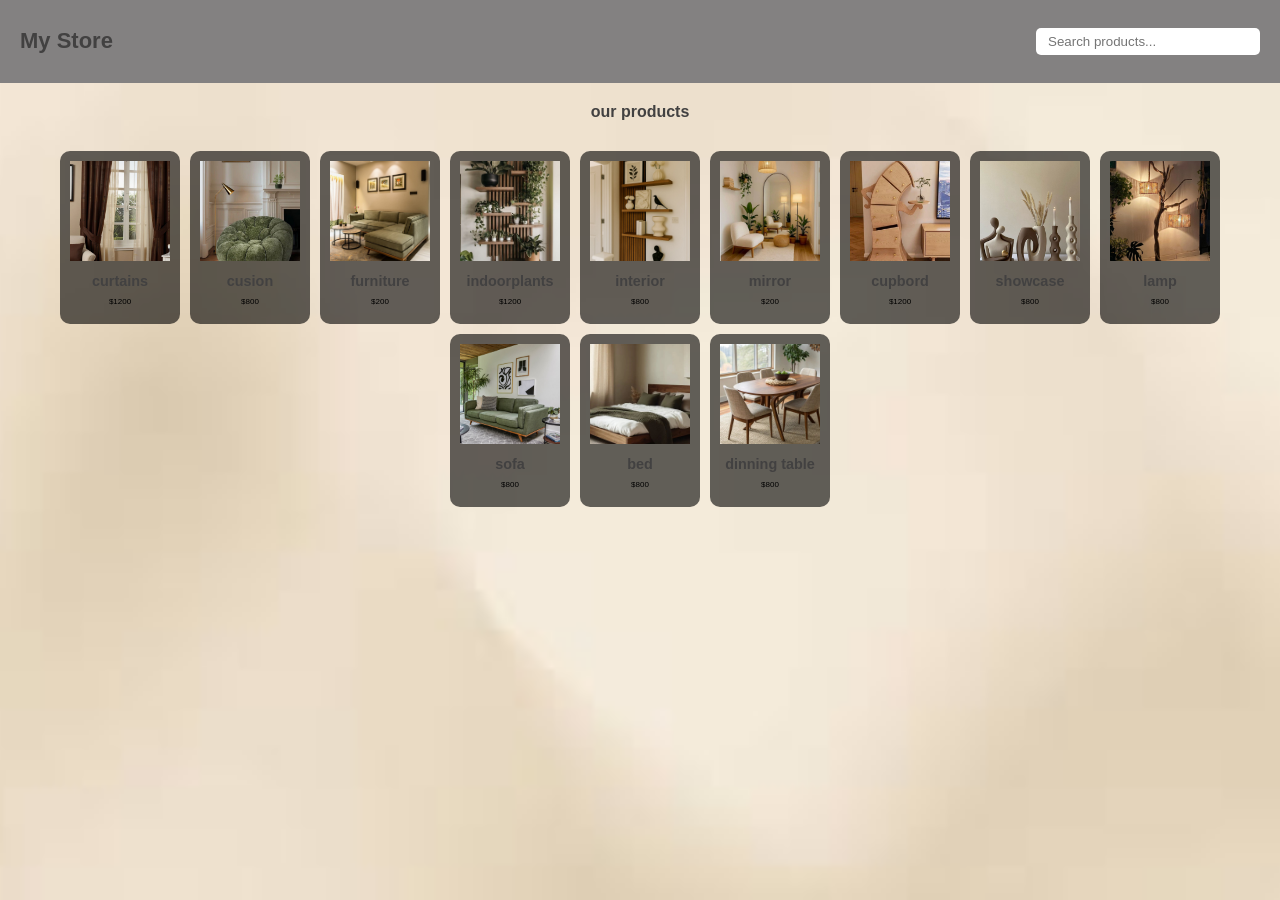
<file: public/index.html>
<!DOCTYPE html>
<html>
<head>
  <title>Home - Products</title>
  <link rel="stylesheet" href="style.css">
</head>
<body class="home">
    <header>
    <h2 class="logo"> My Store</h2>
    <input type="text" id="searchBar" placeholder="Search products...">
  </header>
  <h1>our products</h1>
<div class="products"></div>
  <script src="script.js"></script>
</body>
</html>
</file>
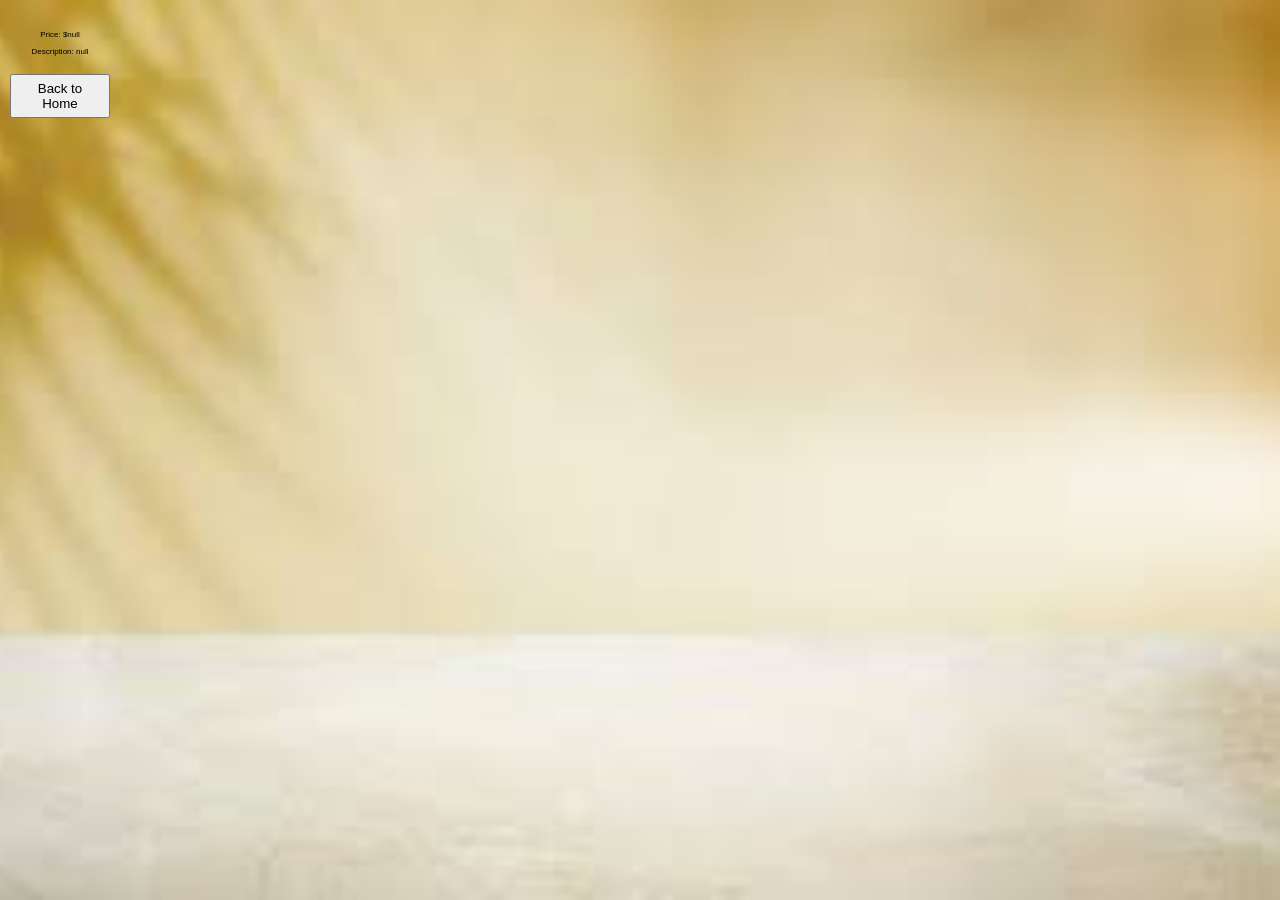
<file: public/product.html>
<!DOCTYPE html>
<html>
<head>
  <title>Product Details</title>
  <link rel="stylesheet" href="style.css">
</head>
<body class="product">
  <h1 id="productName">Product Name</h1>
  <p id="productPrice">Price: $0</p>
  <p id="productDesc">Description: None</p>
  <button onclick="goBack()">Back to Home</button>
  <script src="script.js"></script>
</body>
</html>
</file>
<file: public/style.css>
header {
    display: flex;
    justify-content: space-between;
    align-items: center;
    background: rgb(131, 129, 129);
    padding: 10px 20px;
}
header .logo {
    font-size: 22px;
    font-weight: bold;
    
}
#searchBar {
    padding: 6px 12px;
    border-radius : 5px;
    border: none;
    width :200px;
}
.cart-link {
  color: white;
  text-decoration: none;
  font-size: 20px;
  padding: 5px 10px;
  background: #333;
  border-radius: 5px;
}

.cart-link:hover {
  background: #555;
}

body {
  font-family: Arial, sans-serif;
  text-align: center;
  margin: 0;
  padding: 0;
  color: #424141;
  background: linear-gradient(135deg, #0f2027, #203a43, #2c5364);
}

h1 {
  margin-top: 20px;
  font-size: 1rem;
}
.products {
  display: flex;
  flex-wrap: wrap;
  justify-content: center;
  gap: 10px;
  margin-top: 30px;
}
.product {
  background-color: rgba(0, 0, 0, 0.6);
  padding: 10px; 
  border-radius: 10px;
  transition: transform 0.3s;
  cursor: pointer;
  flex: 1 1 calc(25% - 40px); 
  max-width: 100px;
  text-align: center;
}
.product:hover {
  transform: scale(1.05);
}

.product-img {
  width: 100%;
  height: 100px;
  object-fit: cover;
  border-radius: 0px;
}
.product h3 {
  margin: 8px 0 5px;
  font-size: 0.9rem;
}
.product p {
  color: #000000;
  font-size: 0.5rem;
}
button {
  padding: 5px 10px;
  margin-top: 10px;
  
}
button:hover {
  background-color: #777;
}
.details-img {
    width: 50px;
    height: 60px;
    object-fit: cover;
    border-radius: 10px;
    margin: 5px 0;
}
</file>
